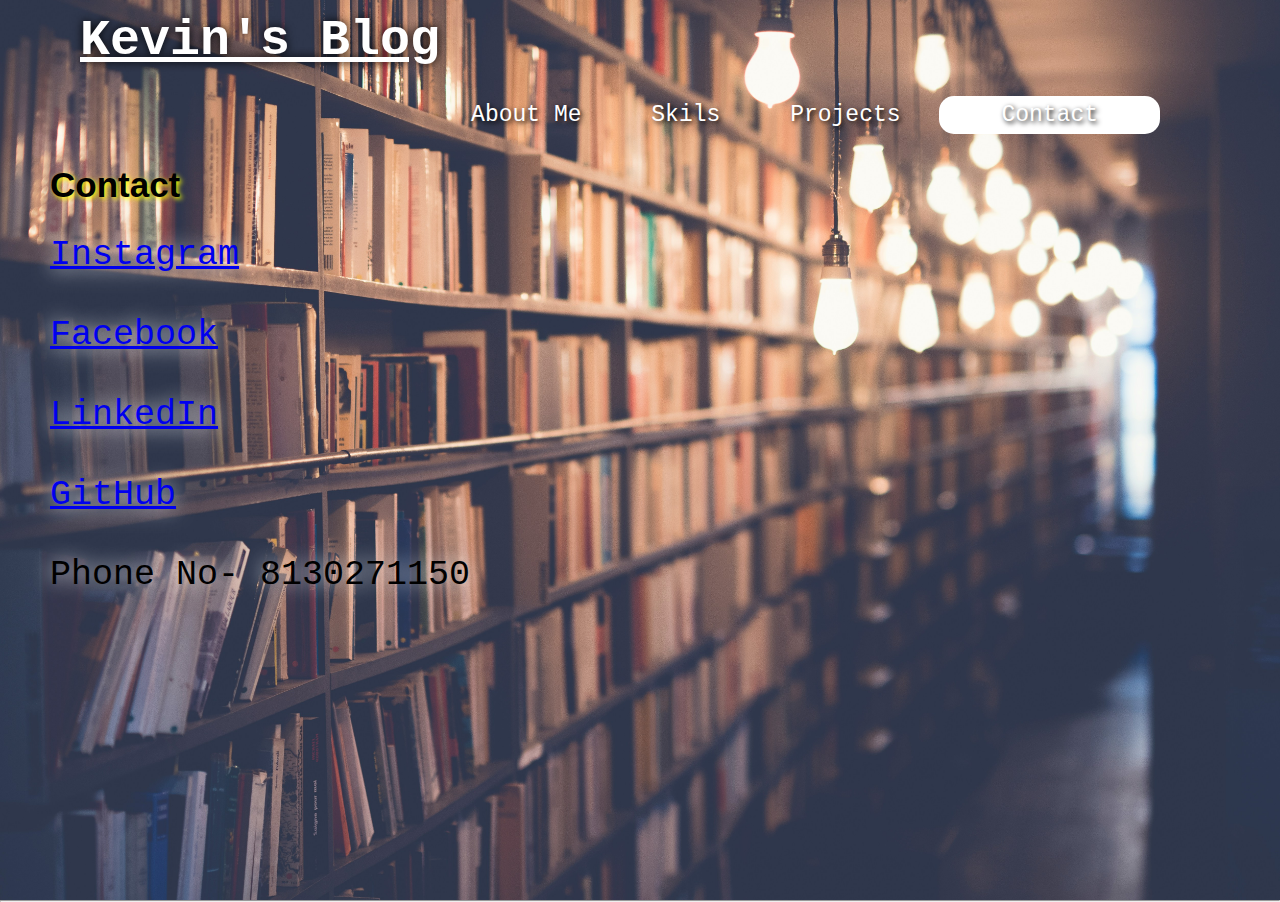
<file: Kevin's Blog Page/contacts.html>
<!DOCTYPE html>
<html lang="en" dir="ltr">
  <head>
    <meta charset="utf-8">
    <meta name="viewport" content="width=device-width, initial-scale=1">
    <link rel="stylesheet" href="styles.css">
    <link rel="icon" type="image/x-icon" href="D:\website\Kevin's Blog Page\3959420.png">
    <title>Kevin's Blog</title>
  </head>
  <body>
 <header>
     <h1 class="logo"><u>Kevin's Blog</u></h1>
     <ul>
        <li><a href="index.html">About Me</a></li>
        <li><a href="skills.html">Skils</a></li>
        <li><a href="projects.html">Projects</a></li>
        <li class="active"><a href="#">Contact</a></li>
        
     </ul>
 </header>
 <hr>
 <h2 class="contacts">Contact</h2>
 <ol class="socials">
    <li><a href="https://www.instagram.com/kgvnotkevin" target="_blank">Instagram</a></li>
    <br>
    <li><a href="https://www.facebook.com/kevin.george.35728466" target="_blank">Facebook</a></li>
    <br>
    <li><a href="https://www.linkedin.com/in/kevin-george-varghese-610524329" target="_blank">LinkedIn</a></li>
    <br>
    <li><a href="https://github.com/KGV007" target="_blank">GitHub</a></li>
    <br>
    <li>Phone No- 8130271150</li>
   </ol>
  </body>
</html>
</file>
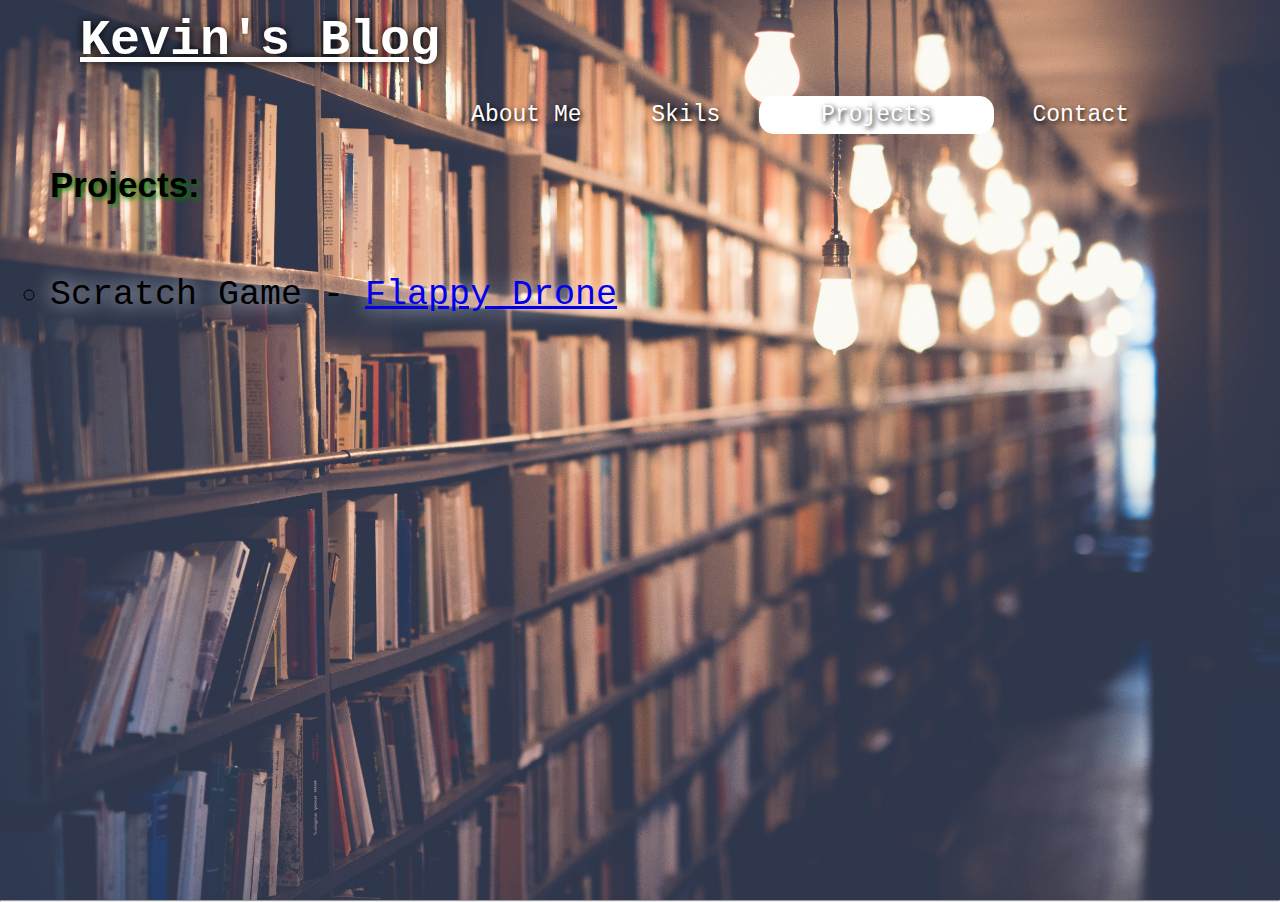
<file: Kevin's Blog Page/projects.html>
<!DOCTYPE html>
<html lang="en" dir="ltr">
  <head>
    <meta charset="utf-8">
    <meta name="viewport" content="width=device-width, initial-scale=1">
    <link rel="stylesheet" href="styles.css">
    <link rel="icon" type="image/x-icon" href="D:\website\Kevin's Blog Page\3959420.png">
    <title>Kevin's Blog</title>
  </head>
  <body>
 <header>
     <h1 class="logo"><u>Kevin's Blog</u></h1>
     <ul>
        <li><a href="index.html">About Me</a></li>
        <li><a href="skills.html">Skils</a></li>
        <li class="active"><a href="#">Projects</a></li>
        <li><a href="contacts.html">Contact</a></li>     
     </ul>

 </header>
 <hr>
 <h2 class="project">Projects:</h2> 
 <ol class="listofprojects">
    <br>
    <li>Scratch Game - <a href="https://scratch.mit.edu/projects/398749651/" target="blank">Flappy Drone</a></li>
 </ol>
 
  </body>
</html>
</file>
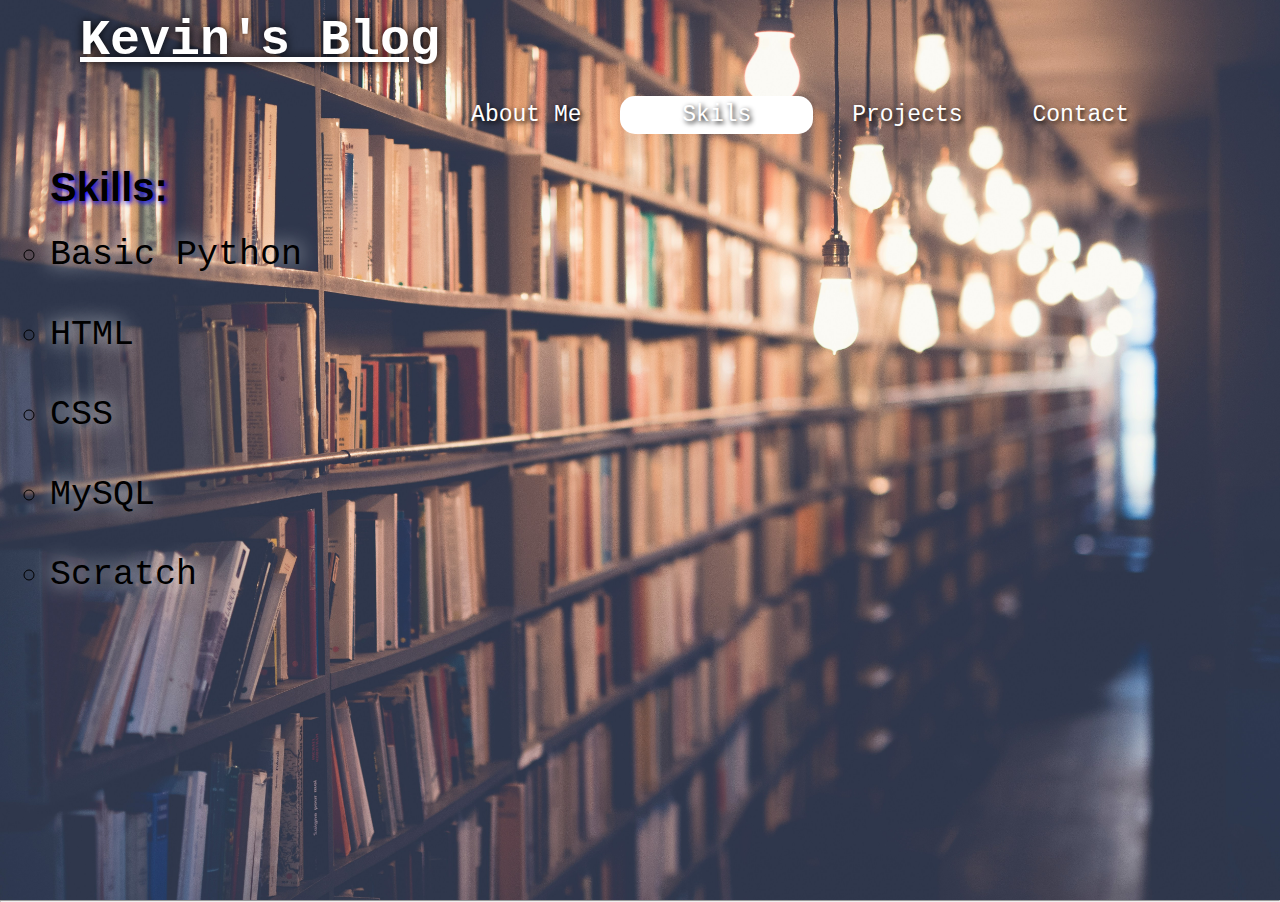
<file: Kevin's Blog Page/skills.html>
<!DOCTYPE html>
<html lang="en" dir="ltr">
  <head>
    <meta charset="utf-8">
    <meta name="viewport" content="width=device-width, initial-scale=1">
    <link rel="stylesheet" href="styles.css">
    <link rel="icon" type="image/x-icon" href="D:\website\Kevin's Blog Page\3959420.png">
    <title>Kevin's Blog</title>
  </head>
  <body>
 <header>
     <h1 class="logo"><u>Kevin's Blog</u></h1>
     <ul>
        <li><a href="index.html">About Me</a></li>
        <li class="active"><a href="#"">Skils</a></li>
        <li><a href="projects.html">Projects</a></li>
        <li><a href="contacts.html">Contact</a></li>
     </ul>
   <h2 class="skills">Skills:</h2>  
   <ol class="listskills">
    <li>Basic Python</li>
    <br>
    <li>HTML</li>
    <br>
    <li>CSS</li>
    <br>
    <li>MySQL</li>
    <br>
    <li>Scratch</li>
   </ol>
 </header>
 <hr>
  </body>
</html>
</file>
<file: Kevin's Blog Page/styles.css>
*{
  margin: 0;
  padding: 0;
  font-family: monospace;
}
 body {
  background-image: url(coverpage.jpg);
  background-size: cover;
  background-position: center;
}
 header {
  height: 100vh;
 }
 ul {
   float: right;
   list-style-type: none;
   margin-top: 20px;
   margin-right: 120px;
 }
 ul li{
   display: inline-block;
 }
 ul li a{
   text-decoration: none;
   color: #fff;
    border: 1px solid transparent;
    border-radius: 15px;
    padding: 5px 30px;
    transition: 0.6s ease;
    font-size: 23px;
    text-shadow: 2px 2px 5px black;

 }
 ul li a:hover{
   background-color: #fff;
   color: #000;
}
.logo{
  float: left;
  padding: 7px 30px;
  margin-top: 5px;
  margin-left: 50px;
  font-size: 50px;
  text-shadow: 0 0 10px #000000;
  color: white;
}
.aboutme{
  margin-top: 5px;
  margin-left: 50px;
  position: absolute;
  top: 350px;
  border: #fff solid;
  border-radius: 5px;
  font-family: 'Segoe UI', Tahoma, Geneva, Verdana, sans-serif;
  font-size: 25px;
  text-shadow: 0 0 20px #ffffff;
  word-wrap: break-word;
  width: 950px;
}
h2{
  margin-top: 5px;
  margin-left: 50px;
  position: absolute;
  top: 290px;
  font-family: 'Segoe UI', Tahoma, Geneva, Verdana, sans-serif;
  font-size: 35px;
  text-shadow: 0 0 20px #ffffff;
  word-wrap: break-word;
  width: 950px;
}
img{
  left: 1050px;
  top: 280px;
  position: absolute;
  width: 300px;
  border-radius: 20px;
}
.active{
    color: #000;  
    background-color: #fff;
    text-decoration: none;
    border: 1px solid transparent;
    border-radius: 15px;
    padding: 5px 30px;
    transition: 0.6s ease;
    font-size: 23px;
    text-shadow: 2px 2px 5px black;
}
.skills{
  margin-top: 5px;
  margin-left: 50px;
  position: absolute;
  top: 160px;
  font-family: 'Segoe UI', Tahoma, Geneva, Verdana, sans-serif;
  font-size: 40px;
  text-shadow: 2px 2px 5px blue;
  word-wrap: break-word;
  width: 950px;
}
.listskills{
  margin-top: 5px;
  margin-left: 50px;
  position: absolute;
  top: 230px;
  font-family: 'Segoe UI', Tahoma, Geneva, Verdana, sans-serif;
  font-size: 35px;
  text-shadow: 0 0 20px #ffffff;
  word-wrap: break-word;
  width: 950px;
  list-style: circle;
}
.project{
  margin-top: 5px;
  margin-left: 50px;
  position: absolute;
  top: 160px;
  font-family: 'Segoe UI', Tahoma, Geneva, Verdana, sans-serif;
  font-size: 35px;
  text-shadow: 2px 2px 5px green;
  word-wrap: break-word;
  width: 950px;
}
.listofprojects{
  margin-top: 5px;
  margin-left: 50px;
  position: absolute;
  top: 230px;
  font-family: 'Segoe UI', Tahoma, Geneva, Verdana, sans-serif;
  font-size: 35px;
  text-shadow: 0 0 20px #ffffff;
  word-wrap: break-word;
  width: 950px;
  list-style: circle;
}
.contacts{
  margin-top: 5px;
  margin-left: 50px;
  position: absolute;
  top: 160px;
  font-family: 'Segoe UI', Tahoma, Geneva, Verdana, sans-serif;
  font-size: 35px;
  text-shadow: 2px 2px 5px yellow;
  word-wrap: break-word;
  width: 950px;
}
.socials{
  margin-top: 5px;
  margin-left: 50px;
  position: absolute;
  top: 230px;
  font-family: 'Segoe UI', Tahoma, Geneva, Verdana, sans-serif;
  font-size: 35px;
  text-shadow: 0 0 20px #ffffff;
  word-wrap: break-word;
  width: 950px;
  list-style: none;
}
</file>
